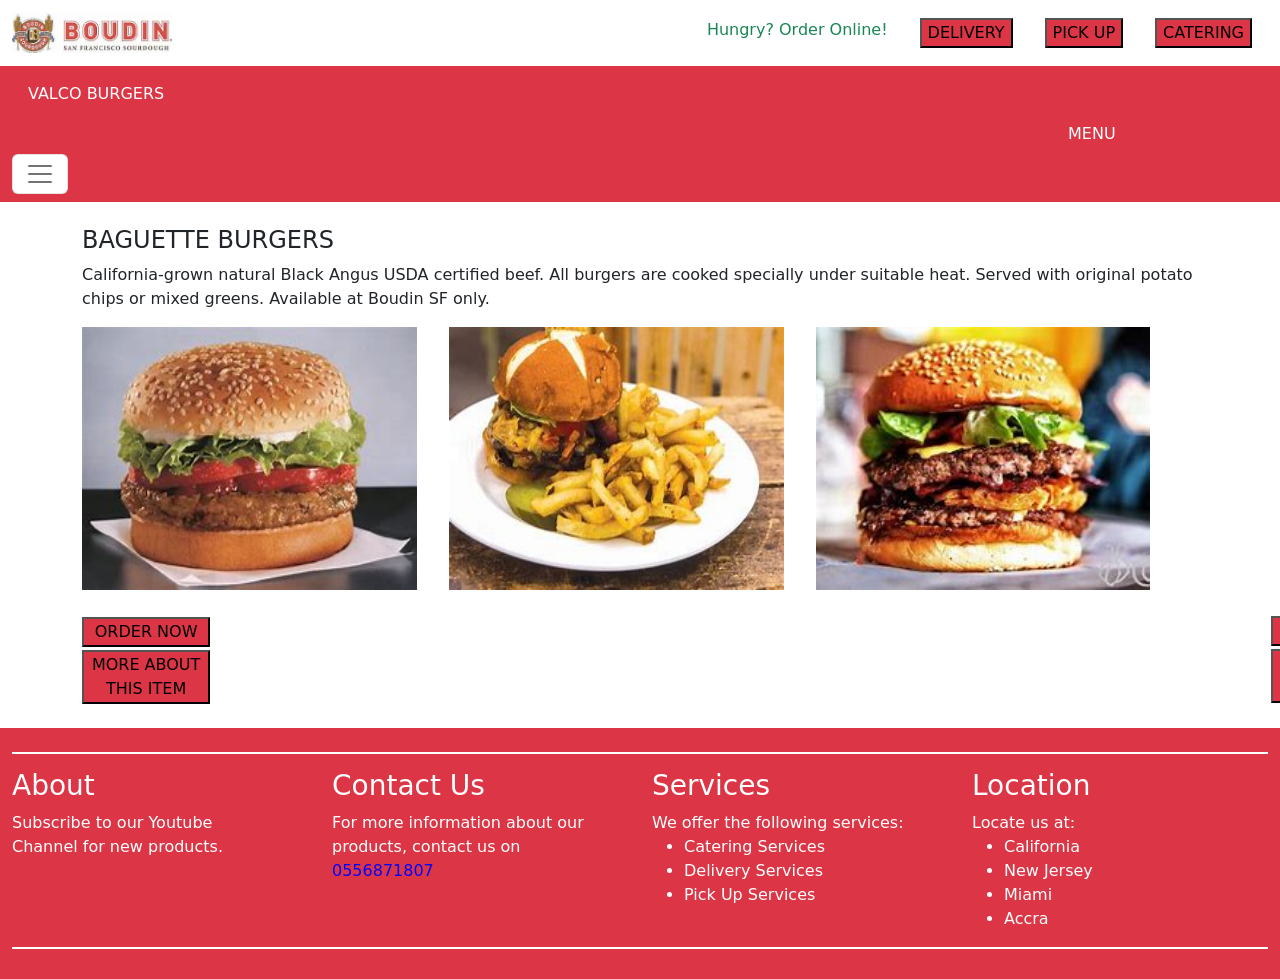
<file: index.html>
<!DOCTYPE html>
<html>
<head>
	<meta charset="utf-8">
	<meta name="viewport" content="width=device-width, initial-scale=1">
	<title></title>
	<link rel="stylesheet" type="text/css" href="bootstrap-5.2.3-dist/css/bootstrap.css">
	<link rel="stylesheet" type="text/css" href="bakery.css">
	<!-- <link rel="stylesheet" type="text/css" href="css/r_form.css"> -->
</head>
<body>
	<nav class="navbar navbar-expand-lg">
		<div class="container-fluid">
			<a class="navbar-brand"><img src="image/boudin.jpg" style="height:40px;"></a>
		
		<ul class="nav" id="down">
			<li class="nav-item">
				<a class="nav-link text-success">Hungry? Order Online!</a>
			</li>
		<li class="nav-item">
			<a class="nav-link"><button class="bg-danger">DELIVERY</button></a>
		</li>

		<li class="nav-item">
			<a class="nav-link"><button class="bg-danger">PICK UP</button></a>
		</li>

		<li class="nav-item">
			<a class="nav-link"><button class="bg-danger">CATERING</button></a>
		</li>
		</ul>
		</div>
	</nav>

	<nav class="navbar navbar-expand-l bg-danger">
		<div class="container-fluid">	
			<ul class="nav">
				<li class="nav-item">
			<a class="nav-link text-white">VALCO BURGERS</a>
		</li>
		

		 <ul class="nav" id="up">
			<li class="nav-item">
			<a class="nav-link text-black text-white" href="menu.html">MENU</a>
		</li>
<!-- 
		<li class="nav-item">
			<a class="nav-link text-black">LOCATIONS</a>
		</li>

		<li class="nav-item">
			<a class="nav-link text-black">GIFT CATALOG</a>
		</li> -->
		</ul> 

			</ul>
		
			<button class="navbar-toggler bg-white" type="button" data-bs-toggle="collapse" data-bs-target="#collapsibleNavbar">
				<span class="navbar-toggler-icon"></span>
			</button>

		<div class="collapse navbar-collapse" id="collapsibleNavbar">
			<ul class="navbar-nav" style="margin-left: 1270px;">
				<!-- <li class="nav-item">
					<a class="nav-link" href="#">Sandwich</a>
				</li> -->

				<li class="nav-item">
					<a class="nav-link text-white" href="cake.html">Cake</a>
				</li>

				<li class="nav-item">
					<a class="nav-link text-white" href="pizza.html">Pizza</a>
				</li>

				<!-- <li class="nav-item">
					<a class="nav-link" href="#">Link 4</a>
				</li> -->
			</ul>
		</div>
		</div>
	</nav>

	<div class="container">
		<div class="writing">
			<br><p class="h4">BAGUETTE BURGERS</p>

			<p>
				California-grown natural Black Angus USDA certified
				beef. All burgers are cooked specially under suitable 
				heat. Served with original potato chips or mixed greens.
				Available at Boudin SF only. 
			</p>
		</div>

		<div class="images">
			<img src="image/tofu.jpg" class="img1">

			<img src="image/gourmet.jpg" class="img1">

			<img src="image/OIP.jpg" class="img1">
		</div>
<br>
		<div class="clicks">
			<div class="space">
				<a href="r_form.html"><button class="bg-danger btn2">ORDER NOW</button></a>
				<br><button class="bg-danger space btn2">MORE ABOUT THIS ITEM</button>
			</div>

			<div class="space2">
				<a href="r_form.html"><button class="bg-danger btn2">ORDER NOW</button></a>
				<br><button class="bg-danger space btn2">MORE ABOUT THIS ITEM</button>
			</div>

			<div class="space3">
				<a href="r_form.html"><button class="bg-danger btn2">ORDER NOW</button></a>
				<br><button class="bg-danger space btn2">MORE ABOUT THIS ITEM</button>
			</div>
		</div>
	</div>
<br>
	<footer>
		<!-- <nav class="navbar bg-danger">
			<div class="container-fluid">
				<div class="about">
					<p class="h3">About</p>
					<br>
					Subscribe to our Youtube Channel
					<br>for new products.
				</div>

				<div class="contact">
					<p class="h3">Contact Us</p>
					For more information about our
					<br>products, contact us on <span style="color:blue;">0556871807</span>
				</div>
			</div>
		</nav> -->

		<div class="container-fluid bg-danger text-white">
			<br><div class="line">
				
			</div>
			
			<div class="row">
				<div class="col-sm-3">
					<p class="h3">About</p>
					<!-- <br> -->
					Subscribe to our Youtube <br>Channel
					for new products.
				</div>

				<div class="col-sm-3">
					<p class="h3">Contact Us</p>
					For more information about our
					<br>products, contact us on <br><span style="color:blue;">0556871807</span>
				</div>

				<div class="col-sm-3">
					<p class="h3">Services</p>
					We offer the following services:
					<ul>
						<li>Catering Services</li>
						<li>Delivery Services</li>
						<li>Pick Up Services</li>
					</ul>
				</div>

				<div class="col-sm-3">
					<p class="h3">Location</p>
					Locate us at:
					<ul>
						<li>California</li>
						<li>New Jersey</li>
						<li>Miami</li>
						<li>Accra</li>
					</ul>
				</div>
			</div>

					<div class="line2">
				
			</div>
<br>
		</div>
	</footer>

	
</body>
<script type="text/javascript" src="bootstrap-5.2.3-dist/js/bootstrap.js"></script>
</html>
</file>
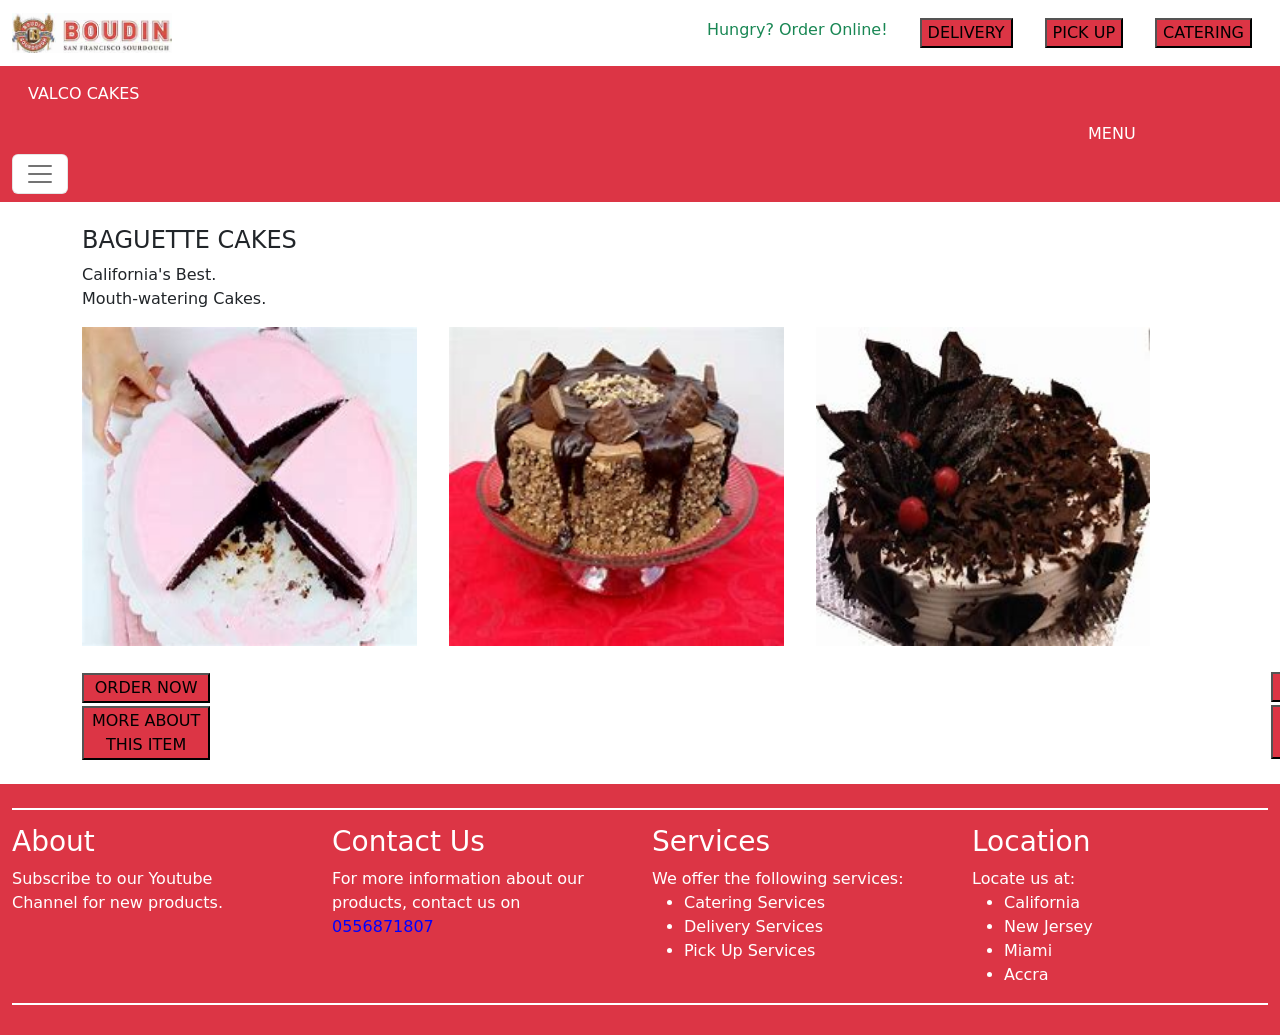
<file: cake.html>
<!DOCTYPE html>
<html>
<head>
	<meta charset="utf-8">
	<meta name="viewport" content="width=device-width, initial-scale=1">
	<title></title>
	<link rel="stylesheet" type="text/css" href="bootstrap-5.2.3-dist/css/bootstrap.css">
	<link rel="stylesheet" type="text/css" href="bakery.css">
	<!-- <link rel="stylesheet" type="text/css" href="css/r_form.css"> -->
</head>
<body>
	<nav class="navbar navbar-expand-lg">
		<div class="container-fluid">
			<a class="navbar-brand"><img src="image/boudin.jpg" style="height:40px;"></a>
		
		<ul class="nav">
			<li class="nav-item">
				<a class="nav-link text-success">Hungry? Order Online!</a>
			</li>
		<li class="nav-item">
			<a class="nav-link"><button class="bg-danger">DELIVERY</button></a>
		</li>

		<li class="nav-item">
			<a class="nav-link"><button class="bg-danger">PICK UP</button></a>
		</li>

		<li class="nav-item">
			<a class="nav-link"><button class="bg-danger">CATERING</button></a>
		</li>
		</ul>
		</div>
	</nav>

	<nav class="navbar navbar-expand-l bg-danger">
		<div class="container-fluid">	
			<ul class="nav">
				<li class="nav-item">
			<a class="nav-link text-white">VALCO CAKES</a>
		</li>

		<ul class="nav" id="up_2">
			<li class="nav-item">
			<a class="nav-link text-black text-white" href="menu.html">MENU</a>
		</li>
<!-- 
		<li class="nav-item">
			<a class="nav-link text-black">LOCATIONS</a>
		</li>

		<li class="nav-item">
			<a class="nav-link text-black">GIFT CATALOG</a>
		</li> -->
		</ul> 

			</ul>
		
			<button class="navbar-toggler bg-white" type="button" data-bs-toggle="collapse" data-bs-target="#collapsibleNavbar">
				<span class="navbar-toggler-icon"></span>
			</button>

		<div class="collapse navbar-collapse" id="collapsibleNavbar">
			<ul class="navbar-nav" style="margin-left: 1270px;">
				<li class="nav-item">
					<a class="nav-link text-white" href="bakery.html">Burger</a>
				</li>

				<!-- <li class="nav-item">
					<a class="nav-link" href="#">Cake</a>
				</li> -->

				<li class="nav-item">
					<a class="nav-link text-white" href="pizza.html">Pizza</a>
				</li>

				<!-- <li class="nav-item">
					<a class="nav-link" href="#">Link 4</a>
				</li> -->
			</ul>
		</div>
		</div>
	</nav>

	<div class="container">
		<div class="writing">
			<br><p class="h4">BAGUETTE CAKES</p>

			<p>
				California's Best.
				<br>Mouth-watering Cakes.
			</p>
		</div>

		<div class="images">
			<img src="image/download.jpg" class="img1">

			<img src="image/cake.jpg" class="img1">

			<img src="image/OIP (5).jpg" class="img1">
		</div>
<br>
		<div class="clicks">
			<div class="space">
				<a href="r_form.html"><button class="bg-danger btn2">ORDER NOW</button></a>
				<br><button class="bg-danger space btn2">MORE ABOUT THIS ITEM</button>
			</div>

			<div class="space2">
				<a href="r_form.html"><button class="bg-danger btn2">ORDER NOW</button></a>
				<br><button class="bg-danger space btn2">MORE ABOUT THIS ITEM</button>
			</div>

			<div class="space3">
				<a href="r_form.html"><button class="bg-danger btn2">ORDER NOW</button></a>
				<br><button class="bg-danger space btn2">MORE ABOUT THIS ITEM</button>
			</div>
		</div>
	</div>
<br>
	<footer>
		<!-- <nav class="navbar bg-danger">
			<div class="container-fluid">
				<div class="about">
					<p class="h3">About</p>
					<br>
					Subscribe to our Youtube Channel
					<br>for new products.
				</div>
				<div class="contact">
					<p class="h3">Contact Us</p>
					For more information about our
					<br>products, contact us on <span style="color:blue;">0556871807</span>
				</div>
			</div>
		</nav> -->

		<div class="container-fluid bg-danger text-white">
			<br><div class="line">
				
			</div>
			
			<div class="row">
				<div class="col-sm-3">
					<p class="h3">About</p>
					<!-- <br> -->
					Subscribe to our Youtube <br>Channel
					for new products.
				</div>

				<div class="col-sm-3">
					<p class="h3">Contact Us</p>
					For more information about our
					<br>products, contact us on <br><span style="color:blue;">0556871807</span>
				</div>

				<div class="col-sm-3">
					<p class="h3">Services</p>
					We offer the following services:
					<ul>
						<li>Catering Services</li>
						<li>Delivery Services</li>
						<li>Pick Up Services</li>
					</ul>
				</div>

				<div class="col-sm-3">
					<p class="h3">Location</p>
					Locate us at:
					<ul>
						<li>California</li>
						<li>New Jersey</li>
						<li>Miami</li>
						<li>Accra</li>
					</ul>
				</div>
			</div>

					<div class="line2">
				
			</div>
<br>
		</div>
	</footer>

	
</body>
<script type="text/javascript" src="bootstrap-5.2.3-dist/js/bootstrap.js"></script>
</html>
</file>
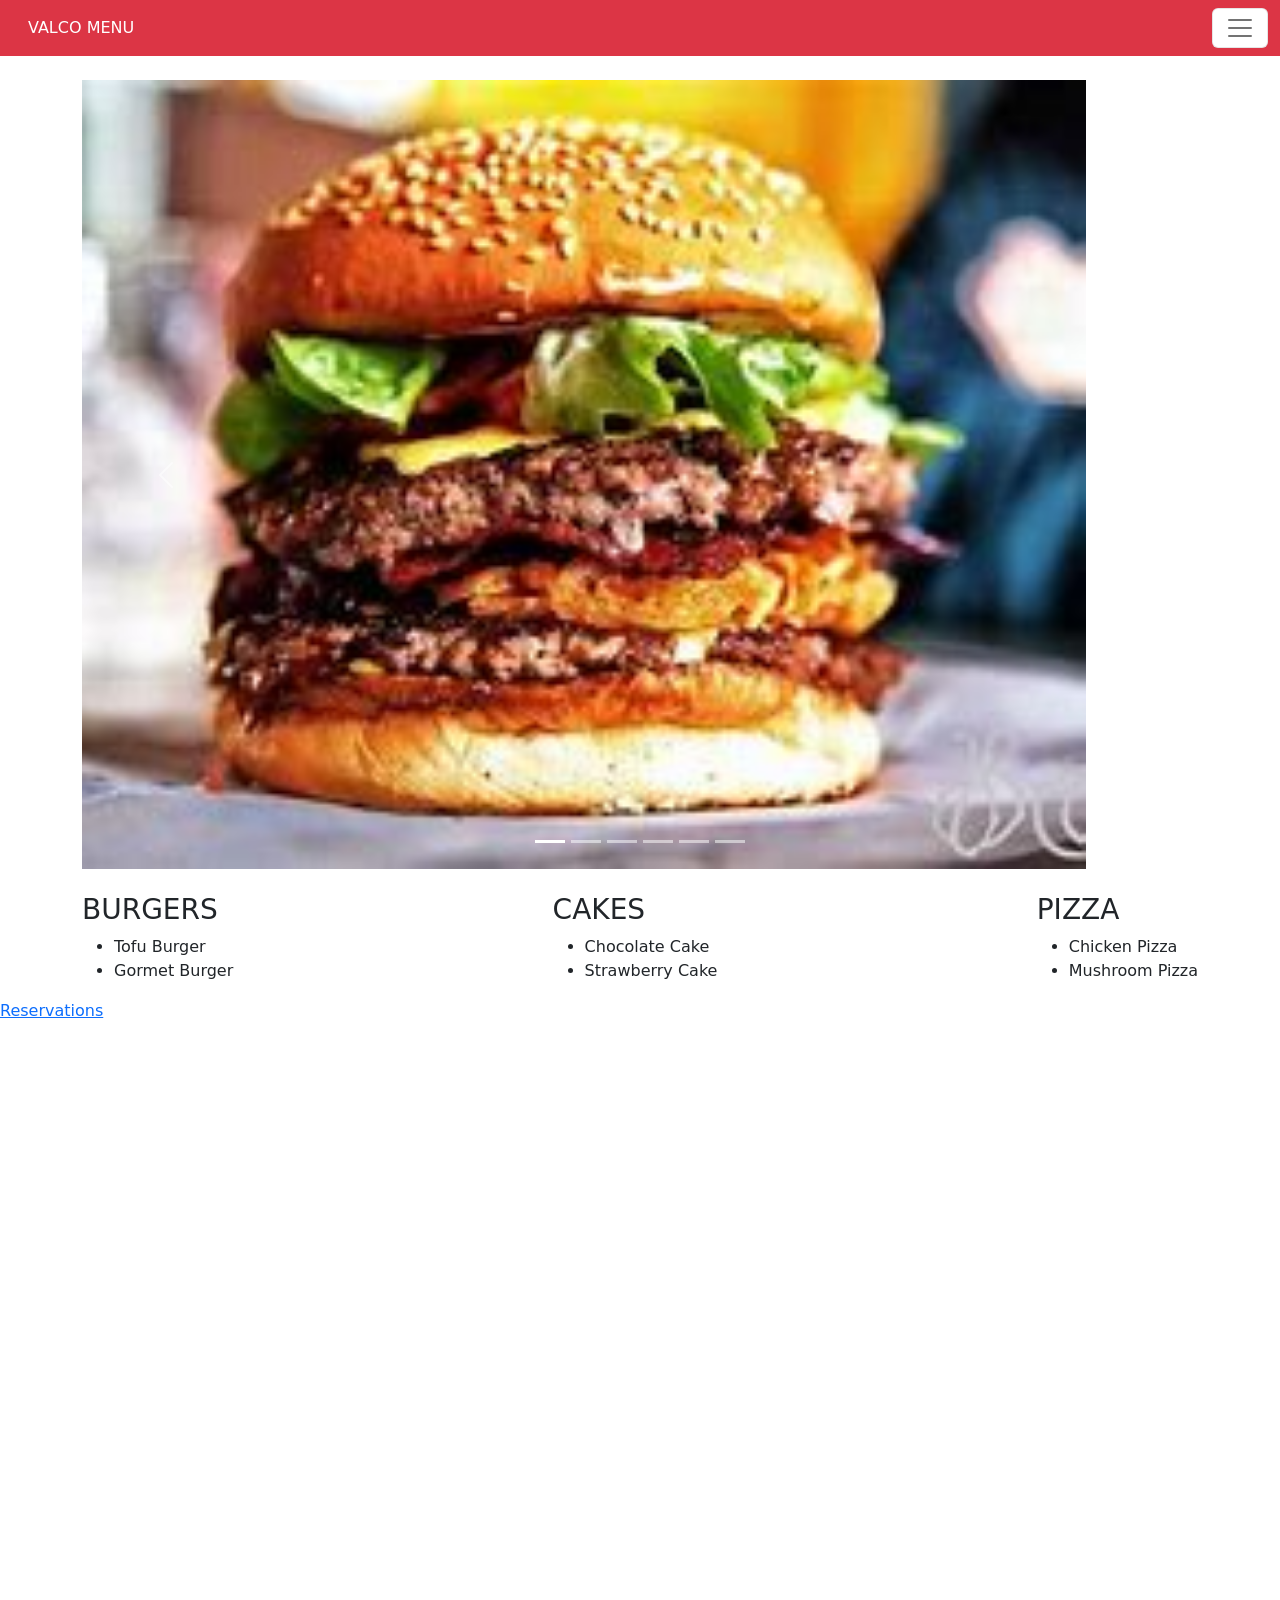
<file: menu.html>
<!DOCTYPE html>
<html>
<head>
	<meta charset="utf-8">
	<meta name="viewport" content="width=device-width, initial-scale=1">
	<title></title>
	<link rel="stylesheet" type="text/css" href="bootstrap-5.2.3-dist/css/bootstrap.css">
	<link rel="stylesheet" type="text/css" href="menu.css">
</head>
<body>
	<nav class="navbar navbar-expand-l bg-danger">
		<div class="container-fluid">	
			<ul class="nav">
				<li class="nav-item">
			<a class="nav-link text-white">VALCO MENU</a>
		</li>
			</ul>
		
			<button class="navbar-toggler bg-white" type="button" data-bs-toggle="collapse" data-bs-target="#collapsibleNavbar">
				<span class="navbar-toggler-icon"></span>
			</button>

		<div class="collapse navbar-collapse" id="collapsibleNavbar">
			<ul class="navbar-nav">
				<li class="nav-item">
					<a class="nav-link text-white" href="bakery.html">Burger</a>
				</li>

				<li class="nav-item">
					<a class="nav-link text-white" href="cake.html">Cake</a>
				</li>

				<li class="nav-item">
					<a class="nav-link text-white" href="pizza.html">Pizza</a>
				</li>

				<!-- <li class="nav-item">
					<a class="nav-link" href="#">Link 4</a>
				</li> -->
			</ul>
		</div>
		</div>
	</nav>
<br>
	<!-- Carousel -->
	<div class="container" id="style">
		<div class="carousel slide" id="demo" data-bs-ride="carousel">
			<!-- Indicators -->
			<div class="carousel-indicators">
				<button type="button" data-bs-target="#demo" data-bs-slide-to="0" class="active"></button>
				<button type="button" data-bs-target="#demo" data-bs-slide-to="1"></button>
				<button type="button" data-bs-target="#demo" data-bs-slide-to="2"></button>
				<button type="button" data-bs-target="#demo" data-bs-slide-to="3"></button>
				<button type="button" data-bs-target="#demo" data-bs-slide-to="4"></button>
				<button type="button" data-bs-target="#demo" data-bs-slide-to="5"></button>
			</div>

			<!-- Sliding pictures -->
			<div class="carousel-inner">
				<div class="carousel-item active">
					<img src="image/OIP.jpg" class="d-block ">
				</div>

				<div class="carousel-item">
					<img src="image/download.jpg" class="d-block ">
				</div>

				<div class="carousel-item">
					<img src="image/OIP (3).jpg" class="d-block ">
				</div>

				<div class="carousel-item">
					<img src="image/OIP (5).jpg" class="d-block ">
				</div>

				<div class="carousel-item">
					<img src="image/tofu.jpg" class="d-block ">
				</div>

				<div class="carousel-item">
					<img src="image/OIP (4).jpg" class="d-block ">
				</div>
			</div>

			<!-- Left and Right Arrows -->
			<button class="carousel-control-prev" type="button" data-bs-target="#demo" data-bs-slide="prev">
				<span class="carousel-control-prev-icon"></span>
			</button>

			<button class="carousel-control-next" type="button" data-bs-target="#demo" data-bs-slide="next">
				<span class="carousel-control-next-icon"></span>
			</button>
		</div>
<br>
		<div class="menu">
			<div class="burger">
				<p class="h3">BURGERS</p>
				<ul>
					<li>Tofu Burger</li>
					<li>Gormet Burger</li>
				</ul>
			</div>

			<div class="cake">
				<p class="h3">CAKES</p>
				<ul>
					<li>Chocolate Cake</li>
					<li>Strawberry Cake</li>
				</ul>
			</div>

			<div class="pizza">
				<p class="h3">PIZZA</p>
				<ul>
					<li>Chicken Pizza</li>
					<li>Mushroom Pizza</li>
				</ul>
			</div>
		</div>
	</div>

 <div class="header-nav-item header-nav-item--collection">
      <a
        href="image/cake.jpg"
        data-animation-role="header-element"
        
      >
        Reservations
      </a>
    </div>

       <!-- Actions -->
          <div class="header-actions header-actions--right">
            
            
              
                <div class="header-actions-action header-actions-action--social">
                  
                    
                      <a class="icon icon--fill  header-icon header-icon-border-shape-none header-icon-border-style-outline"  href="https://www.instagram.com/sweetcheeksbbq/" target="_blank" aria-label="Instagram">
                        <svg viewBox="23 23 64 64">
                          <use xlink:href="#instagram-unauth-icon" width="110" height="110"></use>
                        </svg>
                      </a>
                    
                      <a class="icon icon--fill  header-icon header-icon-border-shape-none header-icon-border-style-outline"  href="https://www.facebook.com/Sweet-Cheeks-261137823928906" target="_blank" aria-label="Facebook">
                        <svg viewBox="23 23 64 64">
                          <use xlink:href="#facebook-unauth-icon" width="110" height="110"></use>
                        </svg>
                      </a>
                    
                      <a class="icon icon--fill  header-icon header-icon-border-shape-none header-icon-border-style-outline"  href="https://twitter.com/sweetcheeksQ" target="_blank" aria-label="Twitter">
                        <svg viewBox="23 23 64 64">
                          <use xlink:href="#twitter-unauth-icon" width="110" height="110"></use>
                        </svg>
                      </a>
                    
                  
                </div>
              
  

</body>
<script type="text/javascript" src="bootstrap-5.2.3-dist/js/bootstrap.js"></script>
</html>
</file>
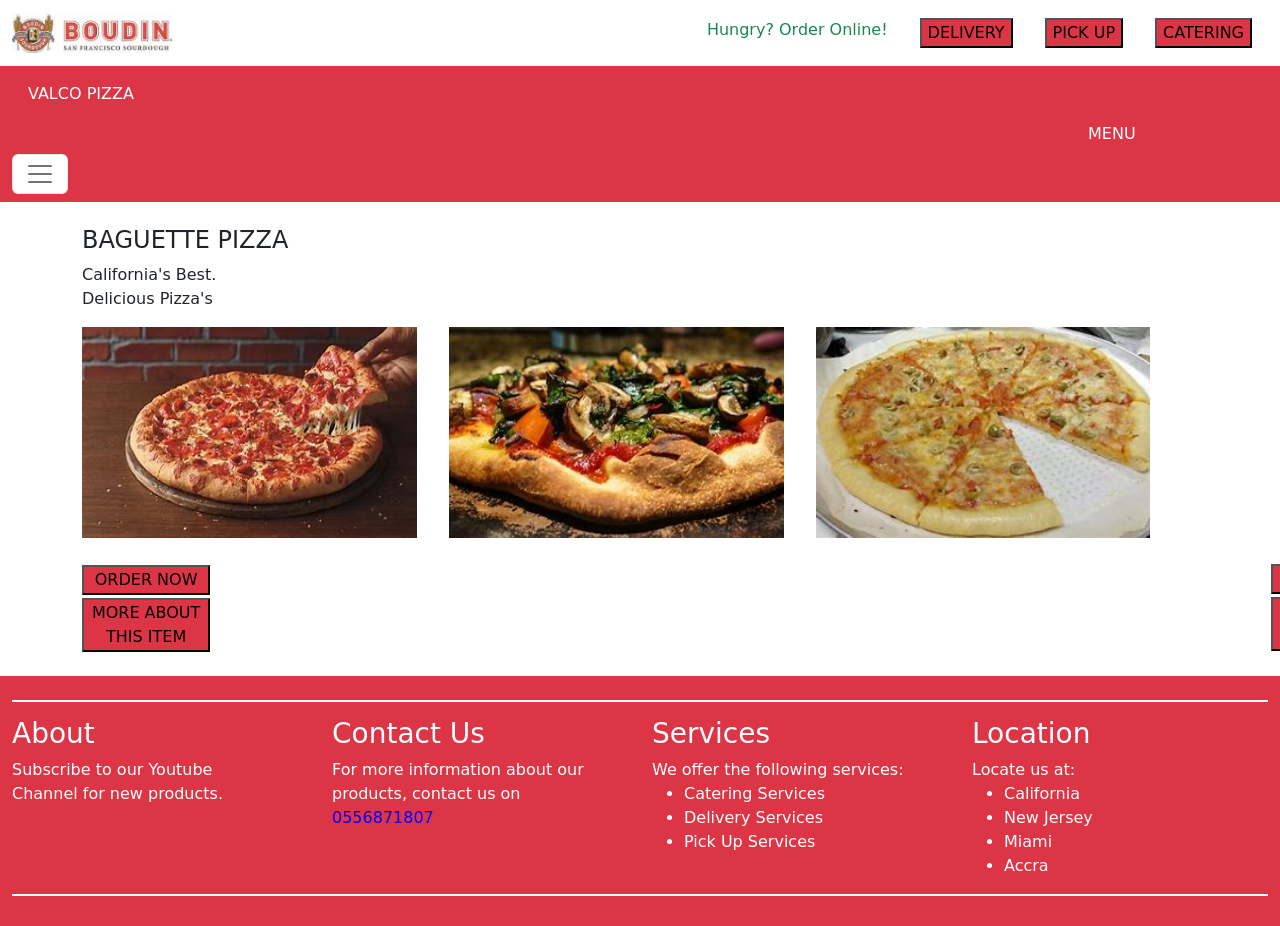
<file: pizza.html>
<!DOCTYPE html>
<html>
<head>
	<meta charset="utf-8">
	<meta name="viewport" content="width=device-width, initial-scale=1">
	<title></title>
	<link rel="stylesheet" type="text/css" href="bootstrap-5.2.3-dist/css/bootstrap.css">
	<link rel="stylesheet" type="text/css" href="bakery.css">
	<!-- <link rel="stylesheet" type="text/css" href="css/r_form.css"> -->
</head>
<body>
	<nav class="navbar navbar-expand-lg">
		<div class="container-fluid">
			<a class="navbar-brand"><img src="image/boudin.jpg" style="height:40px;"></a>
		
		<ul class="nav">
			<li class="nav-item">
				<a class="nav-link text-success">Hungry? Order Online!</a>
			</li>
		<li class="nav-item">
			<a class="nav-link"><button class="bg-danger">DELIVERY</button></a>
		</li>

		<li class="nav-item">
			<a class="nav-link"><button class="bg-danger">PICK UP</button></a>
		</li>

		<li class="nav-item">
			<a class="nav-link"><button class="bg-danger">CATERING</button></a>
		</li>
		</ul>
		</div>
	</nav>

	<nav class="navbar navbar-expand-l bg-danger">
		<div class="container-fluid">	
			<ul class="nav">
				<li class="nav-item">
			<a class="nav-link text-white">VALCO PIZZA</a>
		</li>

		<ul class="nav" id="up_2">
			<li class="nav-item">
			<a class="nav-link text-black text-white" href="menu.html">MENU</a>
		</li>
<!-- 
		<li class="nav-item">
			<a class="nav-link text-black">LOCATIONS</a>
		</li>

		<li class="nav-item">
			<a class="nav-link text-black">GIFT CATALOG</a>
		</li> -->
		</ul> 

			</ul>
		
			<button class="navbar-toggler bg-white" type="button" data-bs-toggle="collapse" data-bs-target="#collapsibleNavbar">
				<span class="navbar-toggler-icon"></span>
			</button>

		<div class="collapse navbar-collapse" id="collapsibleNavbar">
			<ul class="navbar-nav" style="margin-left: 1270px;">
				<li class="nav-item">
					<a class="nav-link text-white" href="bakery.html">Burger</a>
				</li>

				<li class="nav-item">
					<a class="nav-link text-white" href="cake.html">Cake</a>
				</li>
<!-- 
				<li class="nav-item">
					<a class="nav-link" href="#">Pizza</a>
				</li> -->

				<!-- <li class="nav-item">
					<a class="nav-link" href="#">Link 4</a>
				</li> -->
			</ul>
		</div>
		</div>
	</nav>

	<div class="container">
		<div class="writing">
			<br><p class="h4">BAGUETTE PIZZA</p>

			<p>
				California's Best.
				<br>Delicious Pizza's
			</p>
		</div>

		<div class="images">
			<img src="image/pizza.jpg" class="img1">

			<img src="image/pizza2.jpg" class="img1">

			<img src="image/pizza3.jpg" class="img1">
		</div>
<br>
		<div class="clicks">
			<div class="space">
				<a href="r_form.html"><button class="bg-danger btn2">ORDER NOW</button></a>
				<br><button class="bg-danger space btn2">MORE ABOUT THIS ITEM</button>
			</div>

			<div class="space2">
				<a href="r_form.html"><button class="bg-danger btn2">ORDER NOW</button></a>
				<br><button class="bg-danger space btn2">MORE ABOUT THIS ITEM</button>
			</div>

			<div class="space3">
				<a href="r_form.html"><button class="bg-danger btn2">ORDER NOW</button></a>
				<br><button class="bg-danger space btn2">MORE ABOUT THIS ITEM</button>
			</div>
		</div>
	</div>

	<!-- <div class="card">
		<div class="content-card">Play</div>
	</div> -->

<br>
	<footer>
		<!-- <nav class="navbar bg-danger">
			<div class="container-fluid">
				<div class="about">
					<p class="h3">About</p>
					<br>
					Subscribe to our Youtube Channel
					<br>for new products.
				</div>

				<div class="contact">
					<p class="h3">Contact Us</p>
					For more information about our
					<br>products, contact us on <span style="color:blue;">0556871807</span>
				</div>
			</div>
		</nav> -->

		<div class="container-fluid bg-danger text-white">
			<br><div class="line">
				
			</div>

			<div class="row">
				<div class="col-sm-3">
					<p class="h3">About</p>
					<!-- <br> -->
					Subscribe to our Youtube <br>Channel
					for new products.
				</div>

				<div class="col-sm-3">
					<p class="h3">Contact Us</p>
					For more information about our
					<br>products, contact us on <br><span style="color:blue;">0556871807</span>
				</div>

				<div class="col-sm-3">
					<p class="h3">Services</p>
					We offer the following services:
					<ul>
						<li>Catering Services</li>
						<li>Delivery Services</li>
						<li>Pick Up Services</li>
					</ul>
				</div>

				<div class="col-sm-3">
					<p class="h3">Location</p>
					Locate us at:
					<ul>
						<li>California</li>
						<li>New Jersey</li>
						<li>Miami</li>
						<li>Accra</li>
					</ul>
				</div>
			</div>

				<div class="line2">
				
			</div>
<br>
		</div>
	</footer>
	
</body>
<script type="text/javascript" src="bootstrap-5.2.3-dist/js/bootstrap.js"></script>
</html>
</file>
<file: bakery.css>
.img1{
	width: 30%;
	
}

.images{
	display: flex;
	gap: 2rem;
}{}

.space{
	margin-top: 3px;
}

.btn2{
	width: 175%;
}

.clicks{
	display: flex;
/*	justify-content: space-between;*/
}

.space2{
	margin-left: 100%;
	margin-top: 2px;
}

.space3{
	margin-left: 175px;
	margin-top: 2px;
}

#up{
	/*display: flex;
	gap: 1rem;*/
    margin-left: 1040px;
}

#up_2{
	margin-left: 1060px;
}

.line{
	border: 1px solid white;
	margin-bottom: 15px;
}

.line2{
	border: 1px solid white;
	margin-bottom: 6px;
}
</file>
<file: menu.css>
img{
	width: 90%;
	height: 0%;
}{}

/*#style{
	display: flex;
	justify-content: space-between;
}*/

.menu{
	display: flex;
	justify-content: space-between;
}
</file>
